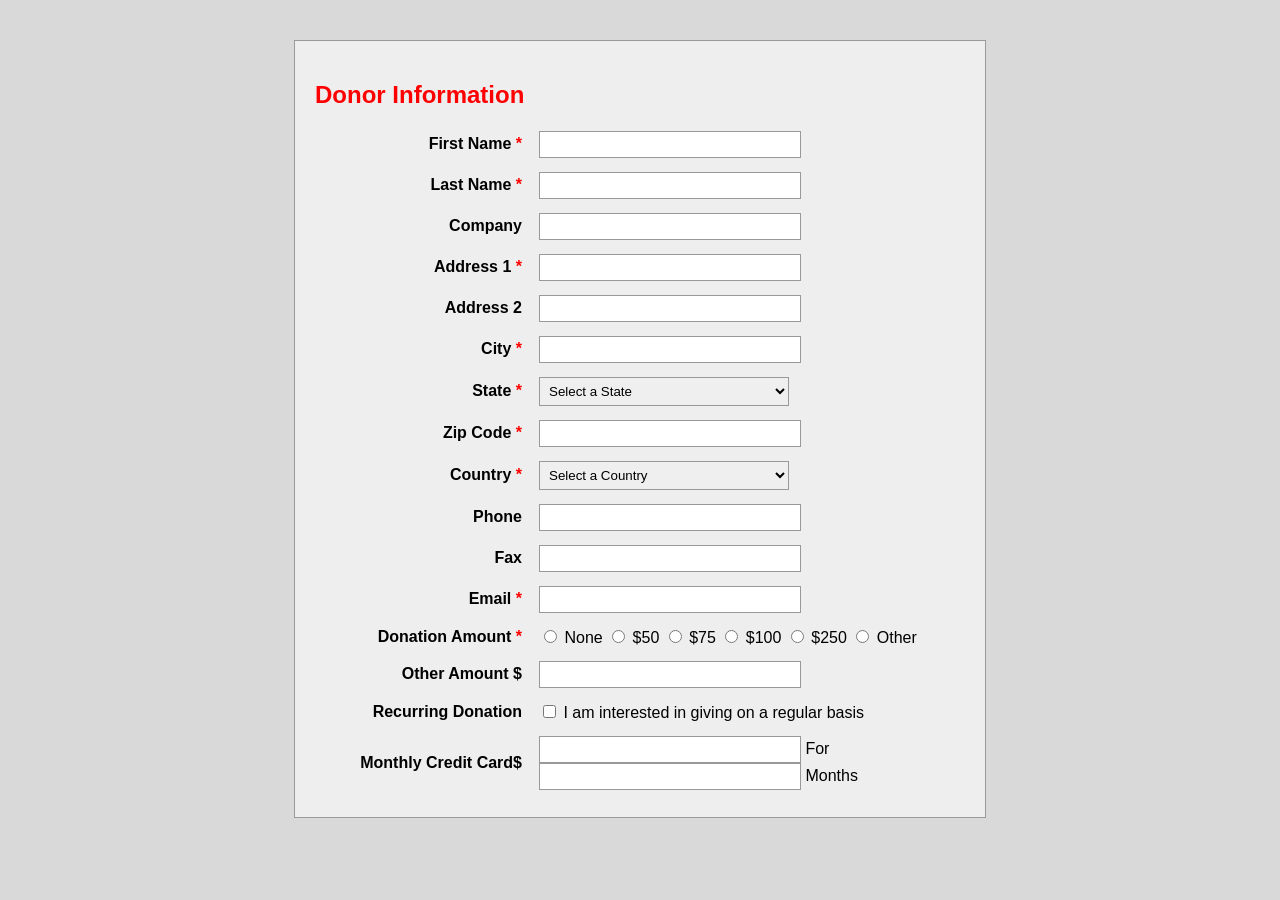
<file: Assement/Donor Information.html>
<!DOCTYPE html>
<html>
<head>
<title>Donor Information</title>
<link rel="stylesheet" href="style.css">
</head>

<body>

<div class="container">

<h2>Donor Information</h2>

<form>

<table>

<tr>
<td class="label">First Name <span class="star">*</span></td>
<td><input type="text"></td>
</tr>

<tr>
<td class="label">Last Name <span class="star">*</span></td>
<td><input type="text"></td>
</tr>

<tr>
<td class="label">Company</td>
<td><input type="text"></td>
</tr>

<tr>
<td class="label">Address 1 <span class="star">*</span></td>
<td><input type="text"></td>
</tr>

<tr>
<td class="label">Address 2</td>
<td><input type="text"></td>
</tr>

<tr>
<td class="label">City <span class="star">*</span></td>
<td><input type="text"></td>
</tr>

<tr>
<td class="label">State <span class="star">*</span></td>
<td>
<select>
<option>Select a State</option>
<option>Dhaka</option>
<option>Khulna</option>
<option>Chittagong</option>
</select>
</td>
</tr>

<tr>
<td class="label">Zip Code <span class="star">*</span></td>
<td><input type="text"></td>
</tr>

<tr>
<td class="label">Country <span class="star">*</span></td>
<td>
<select>
<option>Select a Country</option>
<option>Bangladesh</option>
<option>India</option>
<option>Pakistan</option>
</select>
</td>
</tr>

<tr>
<td class="label">Phone</td>
<td><input type="text"></td>
</tr>

<tr>
<td class="label">Fax</td>
<td><input type="text"></td>
</tr>

<tr>
<td class="label">Email <span class="star">*</span></td>
<td><input type="email"></td>
</tr>

<tr>
<td class="label">Donation Amount <span class="star">*</span></td>
<td>
<input type="radio" name="donation"> None
<input type="radio" name="donation"> $50
<input type="radio" name="donation"> $75
<input type="radio" name="donation"> $100
<input type="radio" name="donation"> $250
<input type="radio" name="donation"> Other
</td>
</tr>

<tr>
<td class="label">Other Amount $</td>
<td><input type="text"></td>
</tr>

<tr>
<td class="label">Recurring Donation</td>
<td>
<input type="checkbox"> I am interested in giving on a regular basis
</td>
</tr>

<tr>
<td class="label">Monthly Credit Card$</td>
<td class="monthly">
 <input type="text" class="small">
For
<input type="text" class="small">
Months
</td>
</tr>

</table>

</form>

</div>

</body>
</html>
</file>
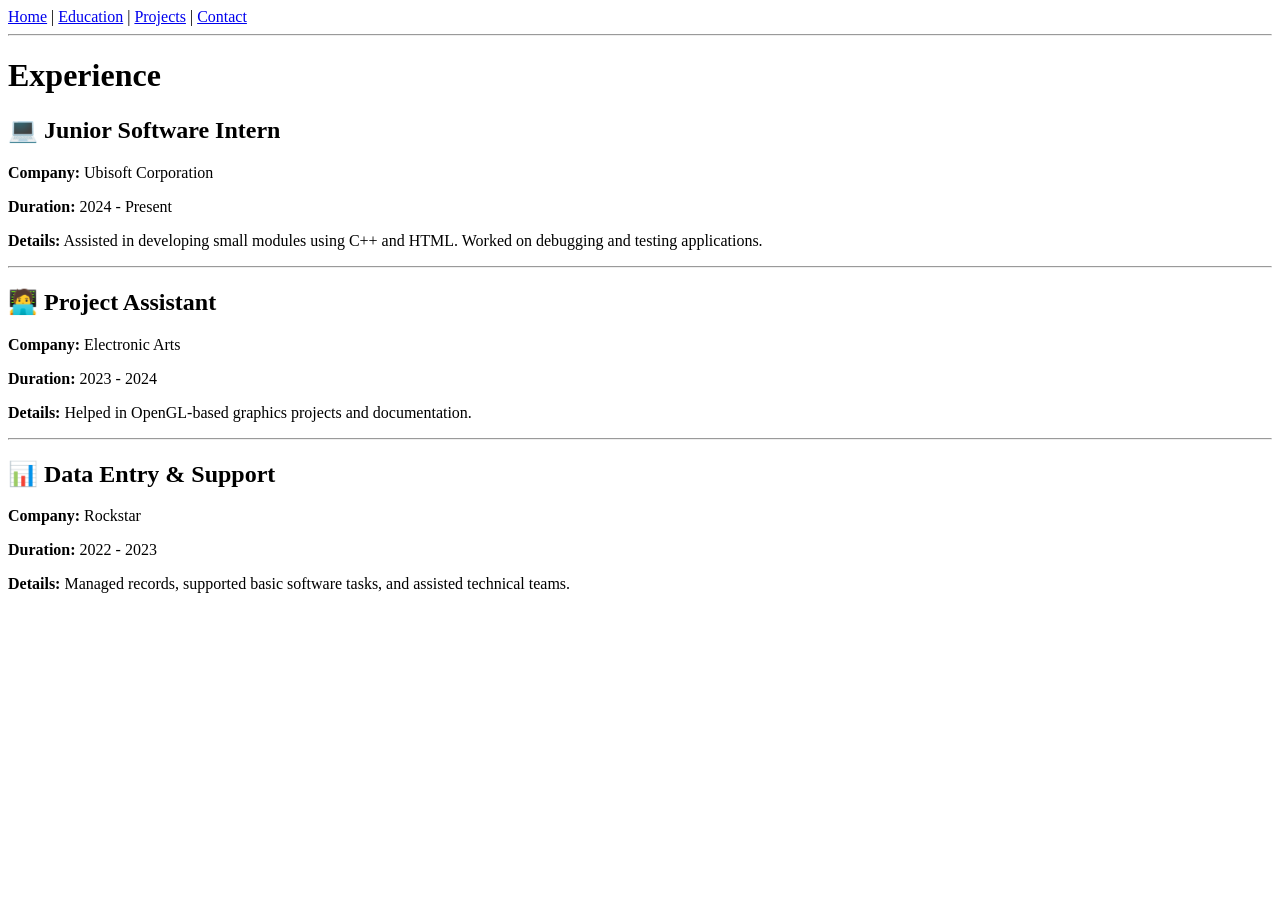
<file: Portfolio/Exprience.html>
<!DOCTYPE html>
<html lang="en">
<head>
    <meta charset="UTF-8">
    <title>Experience</title>
</head>
<body>
<nav>
    <a href="Index.html">Home</a> |
    <a href="Education.html">Education</a> |
    <a href="Projects.html">Projects</a> |
    <a href="Contact.html">Contact</a>
</nav>

<hr>
<h1>Experience</h1>

<h2>💻 Junior Software Intern</h2>
<p><strong>Company:</strong> Ubisoft Corporation</p>
<p><strong>Duration:</strong> 2024 - Present</p>
<p><strong>Details:</strong> Assisted in developing small modules using C++ and HTML. Worked on debugging and testing applications.</p>

<hr>

<h2>🧑‍💻 Project Assistant</h2>
<p><strong>Company:</strong> Electronic Arts</p>
<p><strong>Duration:</strong> 2023 - 2024</p>
<p><strong>Details:</strong> Helped in OpenGL-based graphics projects and documentation.</p>

<hr>

<h2>📊 Data Entry & Support</h2>
<p><strong>Company:</strong> Rockstar</p>
<p><strong>Duration:</strong> 2022 - 2023</p>
<p><strong>Details:</strong> Managed records, supported basic software tasks, and assisted technical teams.</p>



</body>
</html>
</file>
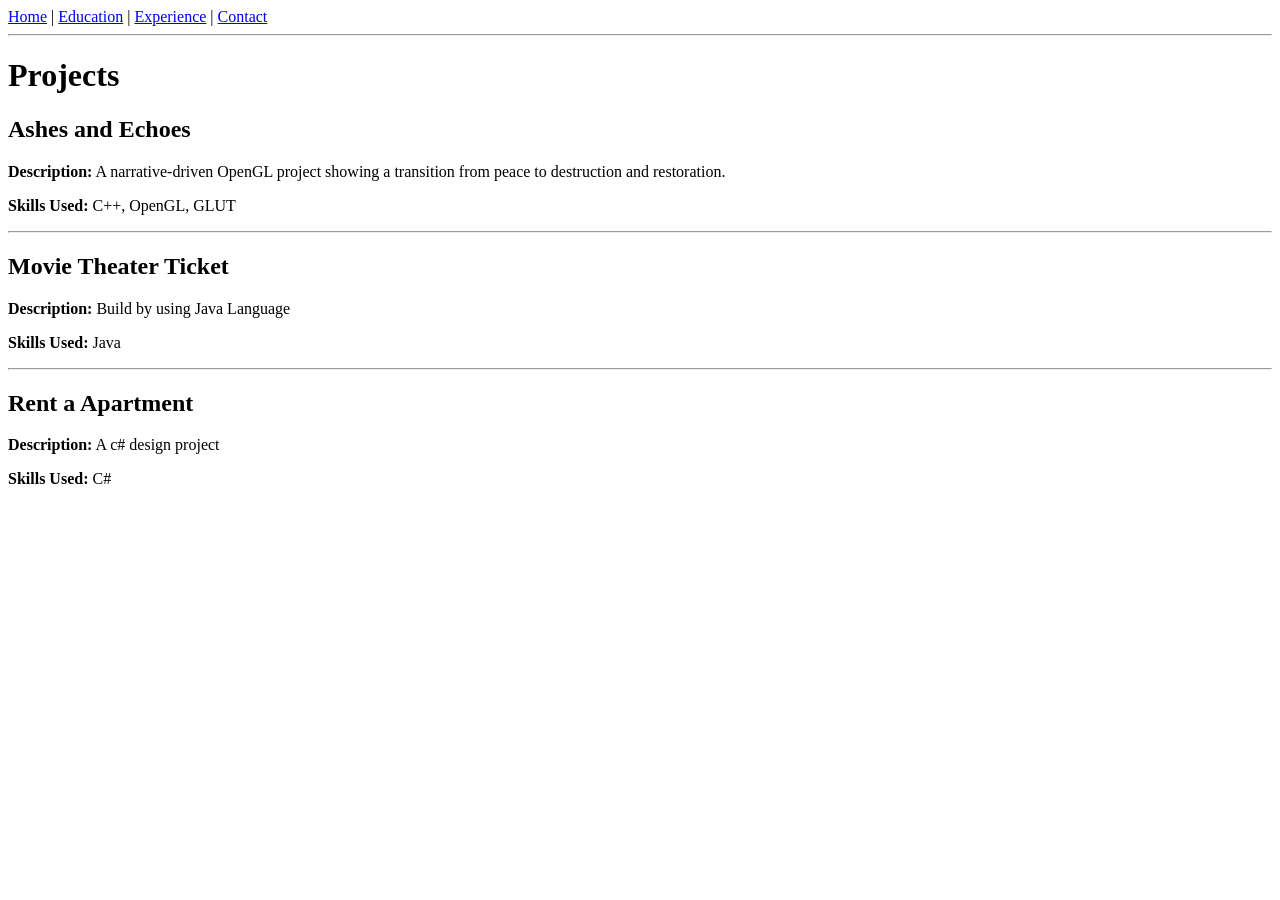
<file: Portfolio/Projects.html>
<!DOCTYPE html>
<html lang="en">
<head>
    <meta charset="UTF-8">
    <title>Projects</title>
</head>
<body>
<nav>
    <a href="Index.html">Home</a> |
    <a href="Education.html">Education</a> |
    <a href="Exprience.html">Experience</a> |
    <a href="Contact.html">Contact</a>
</nav>

<hr>
<h1>Projects</h1>

<h2> Ashes and Echoes</h2>

<p><strong>Description:</strong> A narrative-driven OpenGL project showing a transition from peace to destruction and restoration.</p>
<p><strong>Skills Used:</strong> C++, OpenGL, GLUT</p>

<hr>

<h2> Movie Theater Ticket</h2>

<p><strong>Description:</strong> Build by using Java Language</p>
<p><strong>Skills Used:</strong> Java</p>

<hr>

<h2> Rent a Apartment</h2>

<p><strong>Description:</strong> A c# design project </p>
<p><strong>Skills Used:</strong> C#</p>



</body>
</html>
</file>
<file: Assement/style.css>
body
{
    font-family: Arial, Helvetica, sans-serif;
    background-color: #d9d9d9;
}

.container
{
    width: 650px;
    margin: 40px auto;
    background-color: #eeeeee;
    padding: 20px;
    border: 1px solid #999;
}

h2
{
    color: red;
    margin-bottom: 15px;
}

table
{
    width: 100%;
    border-collapse: collapse;
}

td
{
    padding: 7px;
    vertical-align: middle;
}

.label
{
    width: 200px;
    text-align: right;
    font-weight: bold;
    padding-right: 10px;
}

input[type=text],
input[type=email],
select
{
    width: 250px;
    padding: 5px;
    border: 1px solid #999;
}

.radio input
{
    margin-left: 5px;
}

.small
{
    width: 60px;
}

.star
{
    color: red;
    font-weight: bold;
}
</file>
